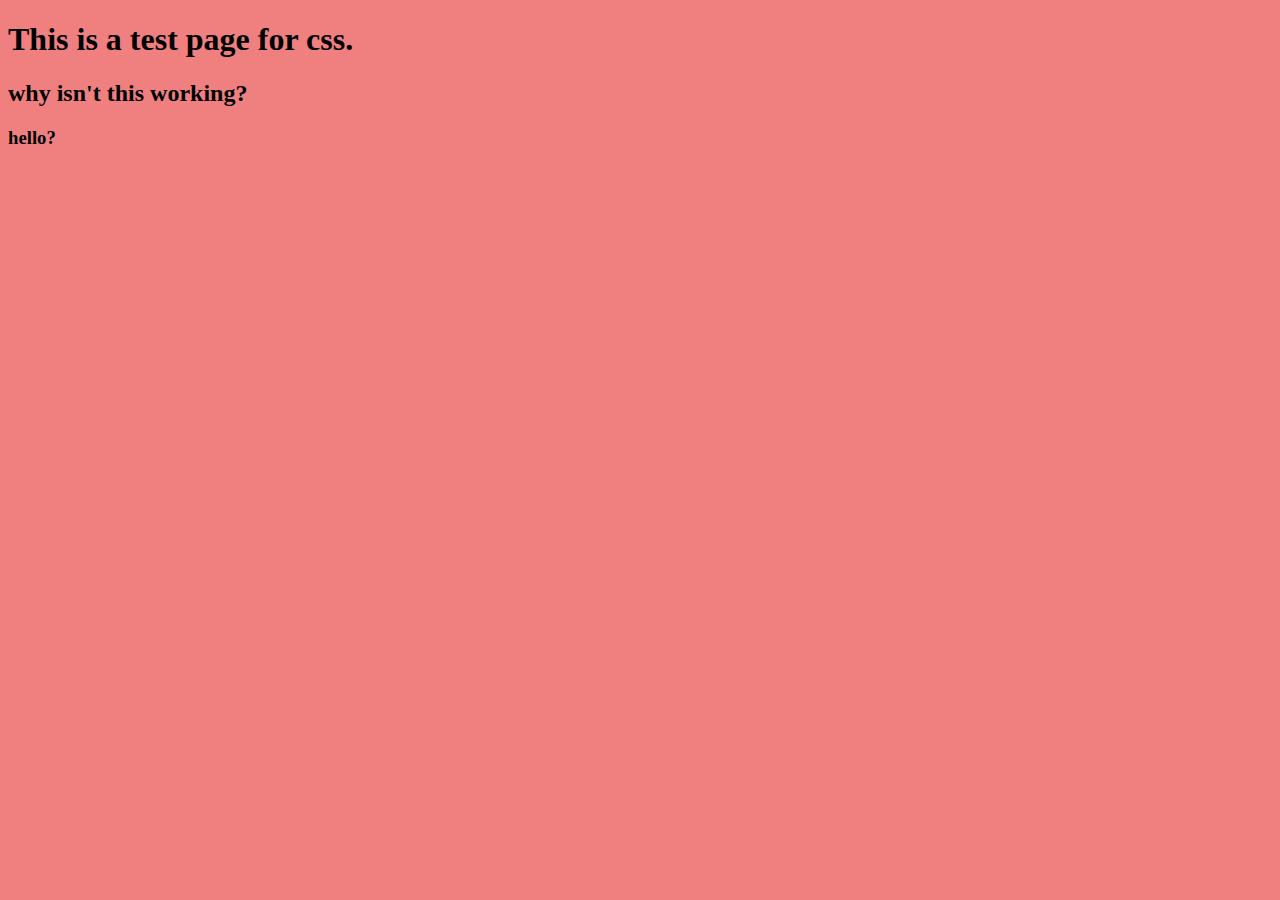
<file: portfolio/css/test.html>
<!DOCTYPE html>
<html>
<head>
  <meta charset="utf-8">
  <title>Framework Test Page</title>
  <link rel="stylesheet" href="main.css" style="text/css">
</head>
<body>
  <h1>This is a test page for css.</h1>

  <h2>why isn't this working?</h2>

  <h3>hello?</h3>

</body>
</html>
</file>
<file: portfolio/css/main.css>
h1 {
	font: green;
}

body {
	background-color: lightcoral;
}
</file>
